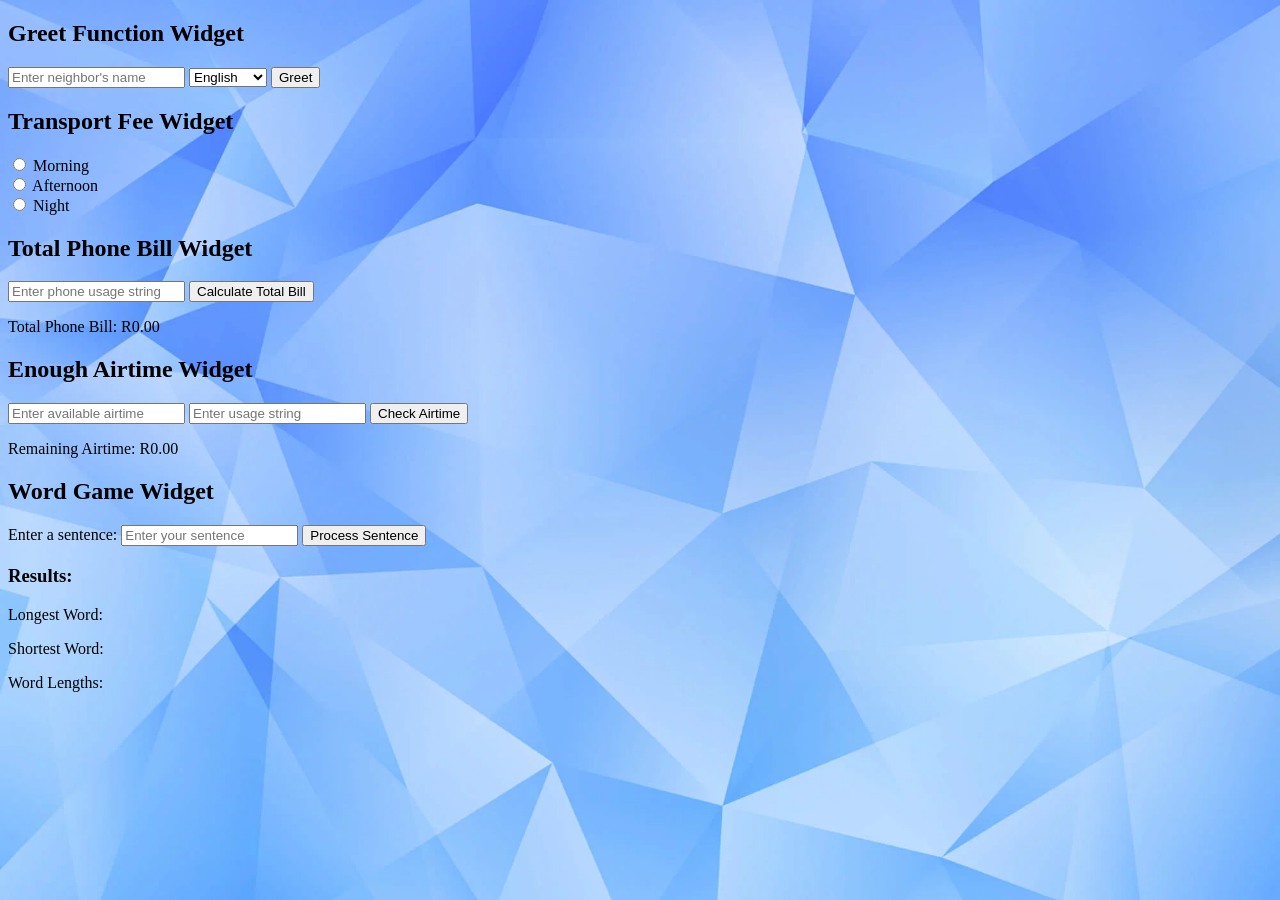
<file: index.html>
<!DOCTYPE html>
<html>

<head>
    <title>Bootcamp Functions</title>
    <link rel="stylesheet" href="styles.css">
</head>

<body>
    <script src="script.js" defer></script>

    <!-- Greet Function -->
    <h2>Greet Function Widget</h2>
    <input type="text" id="neighborName" placeholder="Enter neighbor's name">
    <select id="language">
        <option value="en">English</option>
        <option value="se">Sesotho</option>
        <option value="ts">Tsotsitaal</option>
        <option value="fr">French</option>
    </select>
    <button onclick="displayGreeting()">Greet</button>
    <p id="greeting"></p>

    <!-- Transport Fee Function -->
    <h2>Transport Fee Widget</h2>
    <form>
        <label><input type="radio" name="shift" value="morning" onclick="showTransportFee('morning')">
            Morning</label><br>
        <label><input type="radio" name="shift" value="afternoon" onclick="showTransportFee('afternoon')">
            Afternoon</label><br>
        <label><input type="radio" name="shift" value="night" onclick="showTransportFee('night')"> Night</label><br>
    </form>
    <p id="feeDisplay"></p>
    <!-- Total Phone Bill Widget -->
    <h2>Total Phone Bill Widget</h2>
    <input type="text" id="phoneString" placeholder="Enter phone usage string">
    <button onclick="displayTotalPhoneBill()">Calculate Total Bill</button>
    <p id="totalBill">Total Phone Bill: R0.00</p>

    <!-- Enough Airtime Widget -->
    <h2>Enough Airtime Widget</h2>
    <input type="number" id="availableAirtime" placeholder="Enter available airtime">
    <input type="text" id="usageString" placeholder="Enter usage string"> <!-- Changed from number to text -->
    <button onclick="displayEnoughAirtime()">Check Airtime</button>
    <p id="result">Remaining Airtime: R0.00</p>

    <h2>Word Game Widget</h2>
    <label for="sentenceInput">Enter a sentence:</label>
    <input type="text" id="sentenceInput" placeholder="Enter your sentence">
    <button onclick="processSentence()">Process Sentence</button>
    <h3>Results:</h3>
    <p>Longest Word: <span id="longestWord"></span></p>
    <p>Shortest Word: <span id="shortestWord"></span></p>
    <p>Word Lengths: <span id="wordLengths"></span></p>
</body>

</html>
</file>
<file: styles.css>
body {
    background-image: url(widgets.webp);
    background-repeat: no-repeat;
    background-size: cover;
}
title {
    text-align: center;
}
</file>
